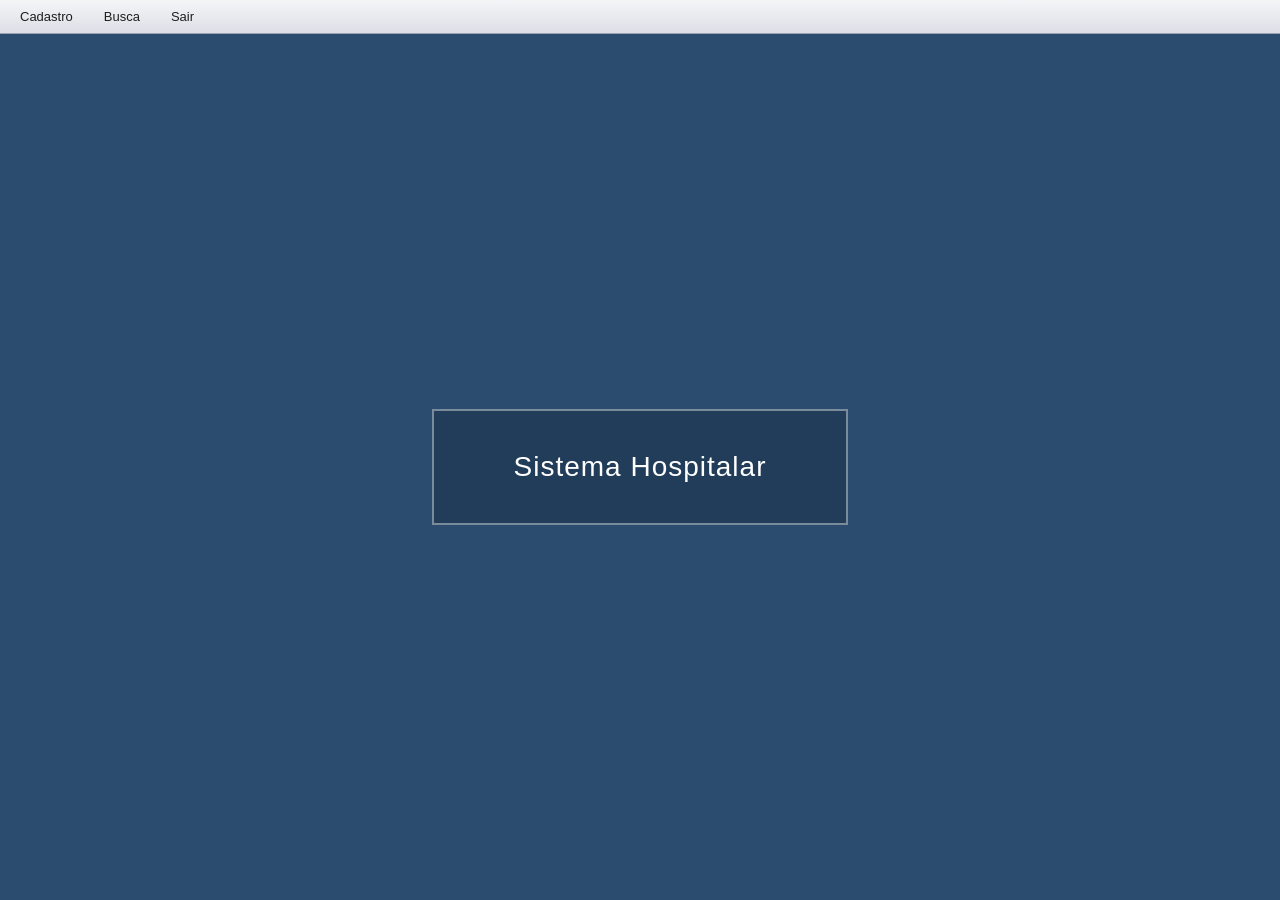
<file: target/SistemaHospitalarWeb-1.0-SNAPSHOT/index.html>
<!DOCTYPE html>
<html lang="pt-BR">
<head>
    <meta charset="UTF-8">
    <title>Sistema Hospitalar</title>
    <link rel="stylesheet" href="css/style.css">
</head>
<body>

    <!-- Menu Superior idêntico ao Desktop -->
    <nav class="menu-bar">
        <a href="cadastro.html">Cadastro</a>
        <a href="busca.html">Busca</a>
        <a href="index.html">Sair</a>
    </nav>

    <!-- Área Principal com o visual de fundo corporativo -->
    <main style="background: #2b4c6f; justify-content: center; align-items: center;">
        <div style="border: 2px solid rgba(255,255,255,0.4); padding: 40px 80px; text-align: center; background: rgba(0,0,0,0.2);">
            <h1 style="color: white; font-size: 28px; font-weight: normal; letter-spacing: 1px;">Sistema Hospitalar</h1>
        </div>
    </main>

</body>
</html>
</file>
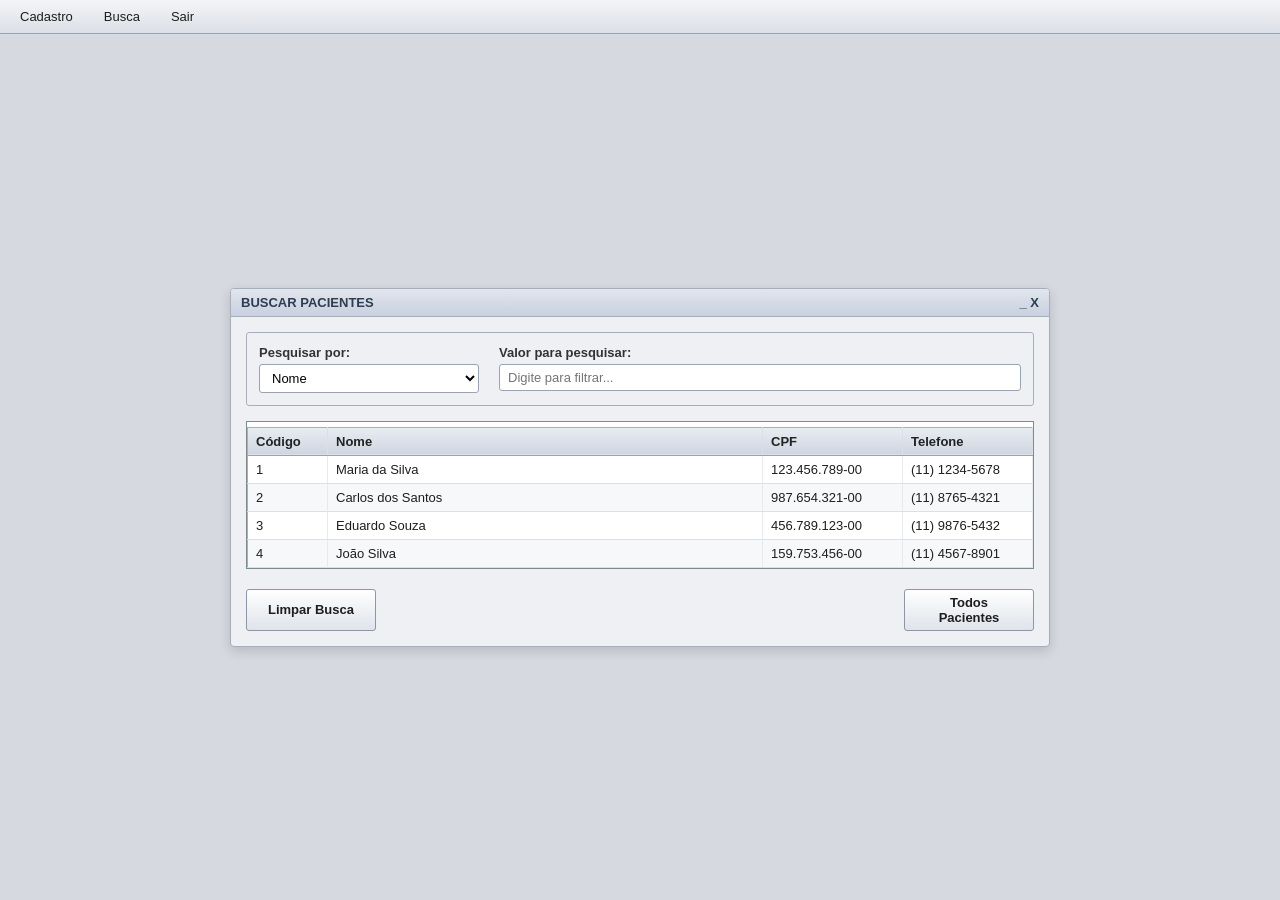
<file: target/SistemaHospitalarWeb-1.0-SNAPSHOT/busca.html>
<!DOCTYPE html>
<html lang="pt-BR">
<head>
    <meta charset="UTF-8">
    <title>Sistema Hospitalar - Busca</title>
    <link rel="stylesheet" href="css/style.css">
</head>
<body>

    <!-- Menu Superior (JMenuBar) -->
    <nav class="menu-bar">
        <a href="cadastro.html">Cadastro</a>
        <a href="busca.html">Busca</a>
        <a href="index.html">Sair</a>
    </nav>

    <!-- Área Principal -->
    <main>
        <div class="app-window" style="max-width: 820px;">
            <!-- Barra de Título da Janela -->
            <div class="window-titlebar">
                <span>BUSCAR PACIENTES</span>
                <span>_ X</span>
            </div>
            
            <div class="window-body" style="gap: 15px;">
                
                <!-- Caixa Superior: Filtros de Pesquisa Lado a Lado -->
                <div style="background-color: #eef0f4; border: 1px solid #a6aebc; padding: 12px; border-radius: 3px; display: grid; grid-template-columns: 220px 1fr; gap: 20px;">
                    <div style="display: flex; flex-direction: column; gap: 4px;">
                        <label style="text-align: left; font-weight: 600;">Pesquisar por:</label>
                        <select id="cbTipoBusca">
                            <option value="nome">Nome</option>
                            <option value="codigo">Código Paciente</option>
                            <option value="cpf">CPF</option>
                        </select>
                    </div>
                    <div style="display: flex; flex-direction: column; gap: 4px;">
                        <label style="text-align: left; font-weight: 600;">Valor para pesquisar:</label>
                        <input type="text" id="txtValorBusca" placeholder="Digite para filtrar...">
                    </div>
                </div>

                <!-- Tabela de Resultados (JTable com Borda Rebaixada) -->
                <div style="border: 1px solid #7f8c8d; background: white; max-height: 220px; overflow-y: auto;">
                    <table>
                        <thead>
                            <tr>
                                <th style="width: 80px;">Código</th>
                                <th>Nome</th>
                                <th style="width: 140px;">CPF</th>
                                <th style="width: 130px;">Telefone</th>
                            </tr>
                        </thead>
                        <tbody id="tabelaPacientes">
                            <!-- Os dados serão preenchidos dinamicamente pelo JavaScript -->
                        </tbody>
                    </table>
                </div>

                <!-- Botões Inferiores Separados (Esquerda e Direita) -->
                <div style="display: flex; justify-content: space-between; margin-top: 5px;">
                    <button type="button" id="btnLimparBusca" class="btn" style="width: 130px;">Limpar Busca</button>
                    <button type="button" id="btnTodosPacientes" class="btn" style="width: 130px;">Todos Pacientes</button>
                </div>

            </div>
        </div>
    </main>

    <script src="js/busca.js"></script>
</body>
</html>
</file>
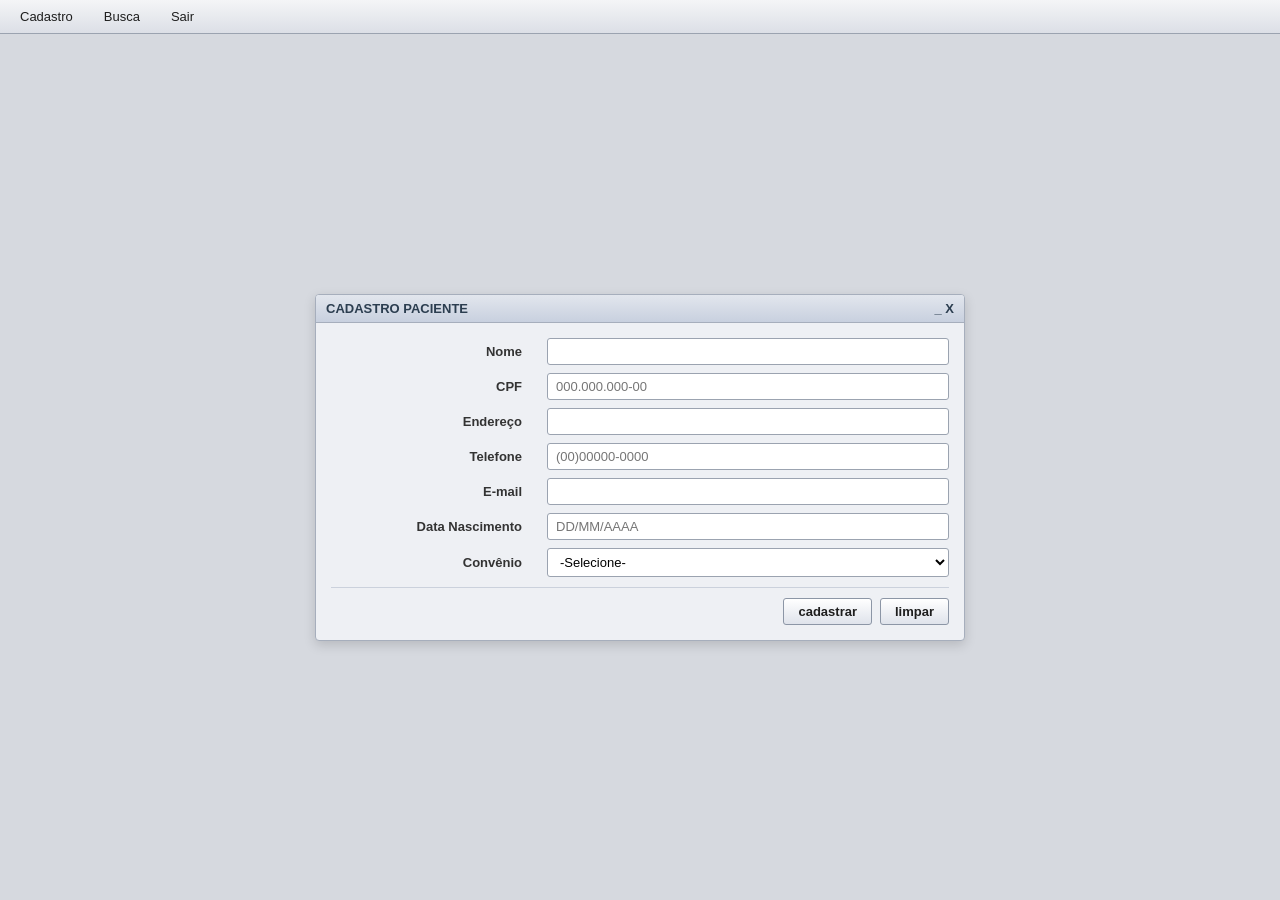
<file: target/SistemaHospitalarWeb-1.0-SNAPSHOT/cadastro.html>
<!DOCTYPE html>
<html lang="pt-BR">
<head>
    <meta charset="UTF-8">
    <title>Sistema Hospitalar - Cadastro</title>
    <link rel="stylesheet" href="css/style.css">
</head>
<body>

    <!-- Menu Superior (JMenuBar) -->
    <nav class="menu-bar">
        <a href="cadastro.html">Cadastro</a>
        <a href="busca.html">Busca</a>
        <a href="index.html">Sair</a>
    </nav>

    <!-- Área Principal -->
    <main>
        <div class="app-window" style="max-width: 650px;">
            <!-- Barra de Título da Janela -->
            <div class="window-titlebar">
                <span>CADASTRO PACIENTE</span>
                <span>_ X</span>
            </div>
            
            <div class="window-body">
                <form id="formCadastro">
                    <div class="form-grid">
                        <label for="txtNome">Nome</label>
                        <input type="text" id="txtNome" maxlength="55" required>

                        <label for="txtCpf">CPF</label>
                        <input type="text" id="txtCpf" placeholder="000.000.000-00" maxlength="14" required>

                        <label for="txtEndereco">Endereço</label>
                        <input type="text" id="txtEndereco" maxlength="200" required>

                        <label for="txtTelefone">Telefone</label>
                        <input type="text" id="txtTelefone" placeholder="(00)00000-0000" maxlength="15" required>

                        <label for="txtEmail">E-mail</label>
                        <input type="text" id="txtEmail">

                        <label for="txtDataNasc">Data Nascimento</label>
                        <input type="text" id="txtDataNasc" placeholder="DD/MM/AAAA" maxlength="10" required>

                        <label for="cbConvenio">Convênio</label>
                        <select id="cbConvenio" required>
                            <option value="">-Selecione-</option>
                            <option value="1">Unimed</option>
                            <option value="2">Particular</option>
                        </select>
                    </div>

                    <div class="button-bar">
                        <button type="submit" class="btn">cadastrar</button>
                        <button type="reset" class="btn">limpar</button>
                    </div>
                </form>
            </div>
        </div>
    </main>

    <script src="js/cadastro.js"></script>
</body>
</html>
</file>
<file: target/SistemaHospitalarWeb-1.0-SNAPSHOT/css/style.css>
/* ==========================================
   ESTILO PADRÃO: APLICAÇÃO DESKTOP (SWING/NIMBUS)
   ================================---------- */
* {
    box-sizing: border-box;
    margin: 0;
    padding: 0;
    font-family: 'Segoe UI', Tahoma, Geneva, Verdana, sans-serif;
    font-size: 13px;
}

body {
    background-color: #d6d9df; /* Fundo cinza clássico do desktop */
    color: #1e1e1e;
    display: flex;
    flex-direction: column;
    height: 100vh;
    overflow: hidden; /* Trava a tela simulando uma janela maximizada */
}

/* Menu Superior (Equivalente ao JMenuBar) */
.menu-bar, header {
    background: linear-gradient(to bottom, #f4f5f7, #dcdfe6);
    border-bottom: 1px solid #9ba3b0;
    padding: 6px 12px;
    display: flex;
    gap: 15px;
    align-items: center;
}

.menu-bar a, header a, .menu-item {
    text-decoration: none;
    color: #1e1e1e;
    padding: 3px 8px;
    border-radius: 3px;
    cursor: pointer;
}

.menu-bar a:hover, header a:hover {
    background-color: #39698a;
    color: #ffffff;
}

/* Área Principal simulando a Janela Interna */
main {
    flex: 1;
    padding: 15px;
    display: flex;
    justify-content: center;
    align-items: center;
}

/* Janela / Moldura Estilo Desktop */
.app-window {
    background-color: #eef0f4;
    border: 1px solid #a6aebc;
    border-radius: 4px;
    box-shadow: 0 4px 12px rgba(0,0,0,0.15);
    width: 100%;
    max-width: 850px;
    display: flex;
    flex-direction: column;
    overflow: hidden;
}

/* Barra de Título da Janela */
.window-titlebar {
    background: linear-gradient(to bottom, #e2e6ed, #c8d0df);
    border-bottom: 1px solid #a6aebc;
    padding: 6px 10px;
    font-weight: bold;
    color: #2c3e50;
    display: flex;
    justify-content: space-between;
    align-items: center;
}

.window-body {
    padding: 15px;
    display: flex;
    flex-direction: column;
    gap: 12px;
}

/* Formulários Compactos */
.form-grid {
    display: grid;
    grid-template-columns: 1fr 2fr;
    gap: 8px 15px;
    align-items: center;
}

label {
    font-weight: 600;
    color: #333;
    text-align: right;
    padding-right: 10px;
}

input, select {
    padding: 5px 8px;
    border: 1px solid #9ba3b0;
    border-radius: 3px;
    background-color: #ffffff;
    width: 100%;
}

input:focus, select:focus {
    border-color: #39698a;
    outline: none;
    box-shadow: 0 0 3px rgba(57, 105, 138, 0.4);
}

/* Botões Estilo Desktop */
.button-bar {
    margin-top: 10px;
    padding-top: 10px;
    border-top: 1px solid #cbd1dc;
    display: flex;
    justify-content: flex-end;
    gap: 8px;
}

.btn {
    padding: 5px 14px;
    border: 1px solid #8c96a6;
    border-radius: 3px;
    background: linear-gradient(to bottom, #ffffff, #dfe3eb);
    color: #1e1e1e;
    font-weight: 600;
    cursor: pointer;
}

.btn:hover {
    background: linear-gradient(to bottom, #eef2f7, #cfd6e3);
}

/* Tabelas (JTable simulada) */
table {
    width: 100%;
    border-collapse: collapse;
    background-color: #ffffff;
    border: 1px solid #a6aebc;
    margin-top: 5px;
}

th {
    background: linear-gradient(to bottom, #e9ecf2, #cfd5e0);
    color: #222;
    font-weight: bold;
    text-align: left;
    padding: 6px 8px;
    border-bottom: 1px solid #9ba3b0;
    border-right: 1px solid #dcdfe6;
}

td {
    padding: 6px 8px;
    border-bottom: 1px solid #dcdfe6;
    border-right: 1px solid #e6e9ef;
}

tbody tr:nth-child(even) {
    background-color: #f7f8fa;
}

tbody tr:hover {
    background-color: #39698a;
    color: #ffffff;
    cursor: pointer;
}
</file>
